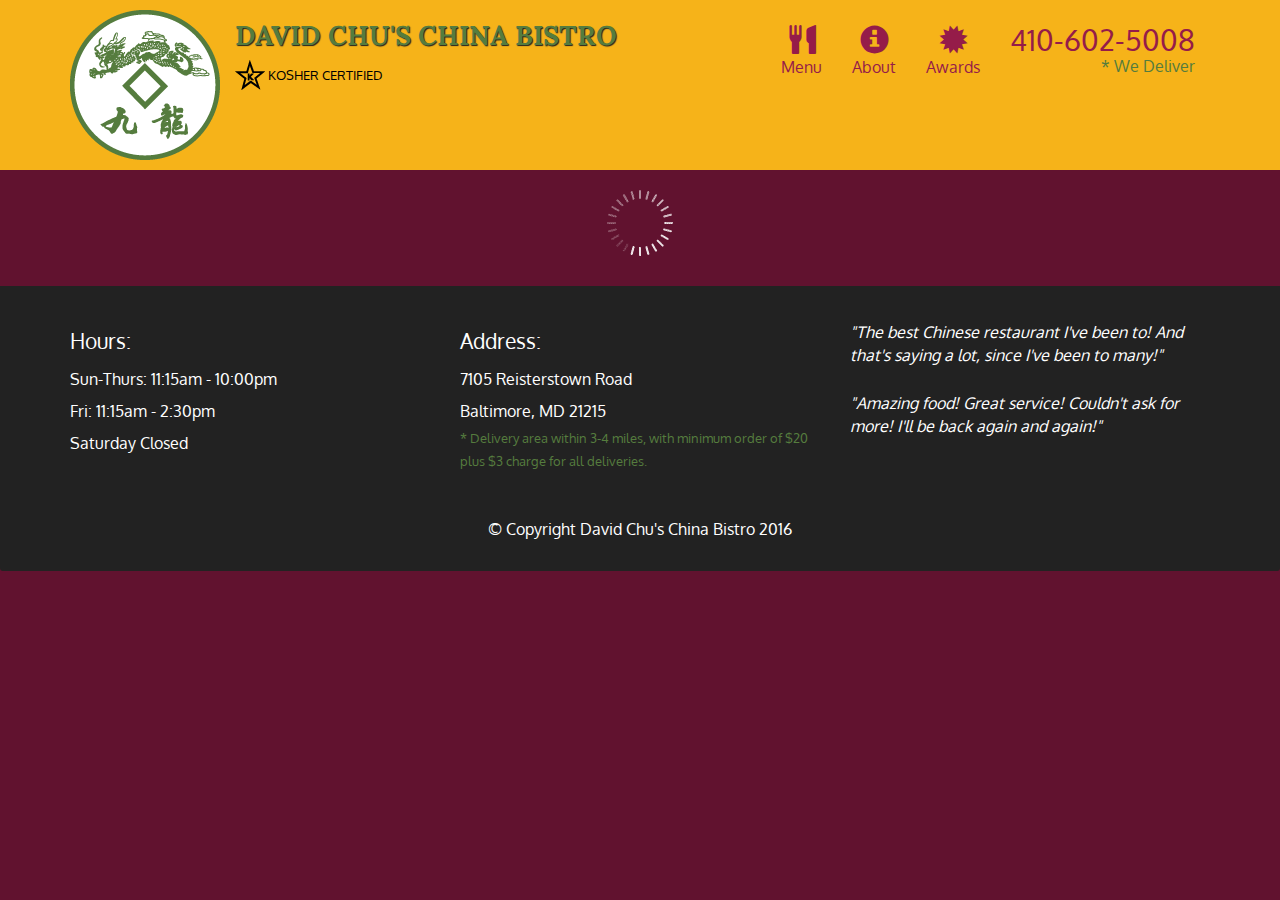
<file: index.html>
<!doctype html>
<html lang="en">
  <head>
    <meta charset="utf-8">
    <meta http-equiv="X-UA-Compatible" content="IE=edge">
    <meta name="viewport" content="width=device-width, initial-scale=1">
    <title>David Chu's China Bistro</title>
    <link rel="stylesheet" href="css/bootstrap.min.css">
    <link rel="stylesheet" href="css/styles.css">
    <link href='https://fonts.googleapis.com/css?family=Oxygen:400,300,700' rel='stylesheet' type='text/css'>
    <link href='https://fonts.googleapis.com/css?family=Lora' rel='stylesheet' type='text/css'>
  </head>
<body>
  <header>
    <nav id="header-nav" class="navbar navbar-default">
      <div class="container">
        <div class="navbar-header">
          <a href="index.html" class="pull-left visible-md visible-lg">
            <div id="logo-img" alt="Logo image"></div>
          </a>

          <div class="navbar-brand">
            <a href="index.html"><h1>David Chu's China Bistro</h1></a>
            <p>
              <img src="images/star-k-logo.png" alt="Kosher certification">
              <span>Kosher Certified</span>
            </p>
          </div>

          <button id="navbarToggle" type="button" class="navbar-toggle collapsed" data-toggle="collapse" data-target="#collapsable-nav" aria-expanded="false">
            <span class="sr-only">Toggle navigation</span>
            <span class="icon-bar"></span>
            <span class="icon-bar"></span>
            <span class="icon-bar"></span>
          </button>
        </div>
        
        <div id="collapsable-nav" class="collapse navbar-collapse">
           <ul id="nav-list" class="nav navbar-nav navbar-right">
            <li id="navHomeButton" class="visible-xs active">
              <a href="index.html">
                <span class="glyphicon glyphicon-home"></span> Home</a>
            </li>
            <li id="navMenuButton">
              <a href="#" onclick="$dc.loadMenuCategories();">
                <span class="glyphicon glyphicon-cutlery"></span><br class="hidden-xs"> Menu</a>
            </li>
            <li>
              <a href="#">
                <span class="glyphicon glyphicon-info-sign"></span><br class="hidden-xs"> About</a>
            </li>
            <li>
              <a href="#">
                <span class="glyphicon glyphicon-certificate"></span><br class="hidden-xs"> Awards</a>
            </li>
            <li id="phone" class="hidden-xs">
              <a href="tel:410-602-5008">
                <span>410-602-5008</span></a><div>* We Deliver</div>
            </li>
          </ul><!-- #nav-list -->
        </div><!-- .collapse .navbar-collapse -->
      </div><!-- .container -->
    </nav><!-- #header-nav -->
  </header>

  <div id="call-btn" class="visible-xs">
    <a class="btn" href="tel:410-602-5008">
    <span class="glyphicon glyphicon-earphone"></span>
    410-602-5008
    </a>
  </div>
  <div id="xs-deliver" class="text-center visible-xs">* We Deliver</div>

  <div id="main-content" class="container"></div>

  <footer class="panel-footer">
    <div class="container">
      <div class="row">
        <section id="hours" class="col-sm-4">
          <span>Hours:</span><br>
          Sun-Thurs: 11:15am - 10:00pm<br>
          Fri: 11:15am - 2:30pm<br>
          Saturday Closed
          <hr class="visible-xs">
        </section>
        <section id="address" class="col-sm-4">
          <span>Address:</span><br>
          7105 Reisterstown Road<br>
          Baltimore, MD 21215
          <p>* Delivery area within 3-4 miles, with minimum order of $20 plus $3 charge for all deliveries.</p>
          <hr class="visible-xs">
        </section>
        <section id="testimonials" class="col-sm-4">
          <p>"The best Chinese restaurant I've been to! And that's saying a lot, since I've been to many!"</p>
          <p>"Amazing food! Great service! Couldn't ask for more! I'll be back again and again!"</p>
        </section>
      </div>
      <div class="text-center">&copy; Copyright David Chu's China Bistro 2016</div>
    </div>
  </footer>

  <!-- jQuery (Bootstrap JS plugins depend on it) -->
  <script src="js/jquery-2.1.4.min.js"></script>
  <script src="js/bootstrap.min.js"></script>
  <script src="js/ajax-utils.js"></script>
  <script src="js/script.js"></script>
</body>
</html>
</file>
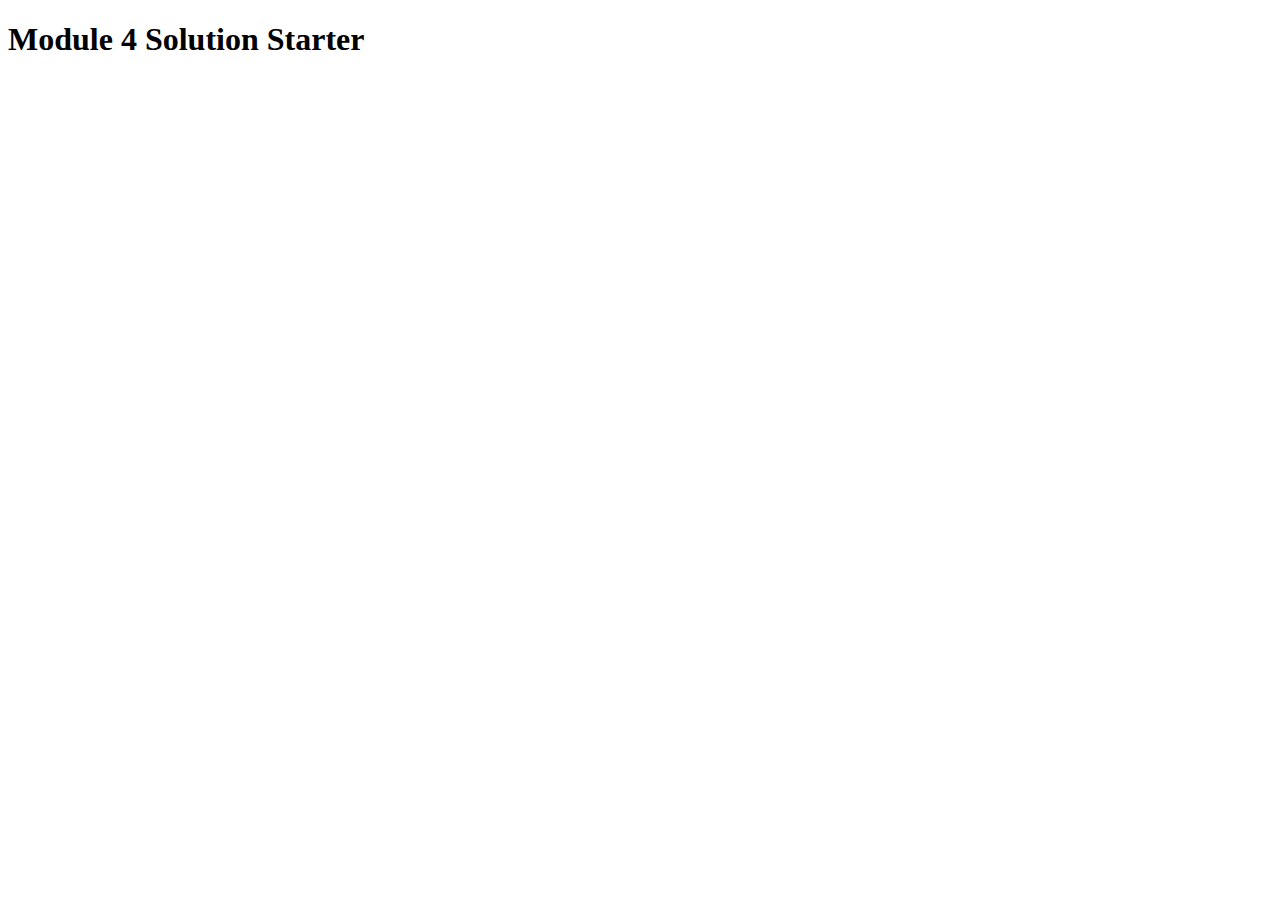
<file: mod4-sol/index.html>
<!DOCTYPE html>
<html>
<head>
  <meta charset="utf-8">
  <title>Module 4 Solution Starter</title>
  <script src="SpeakHello.js"></script>
  <script src="SpeakGoodBye.js"></script>
  <script src="script.js"></script>
</head>
<body>
  <h1>Module 4 Solution Starter</h1>
</body>
</html>
</file>
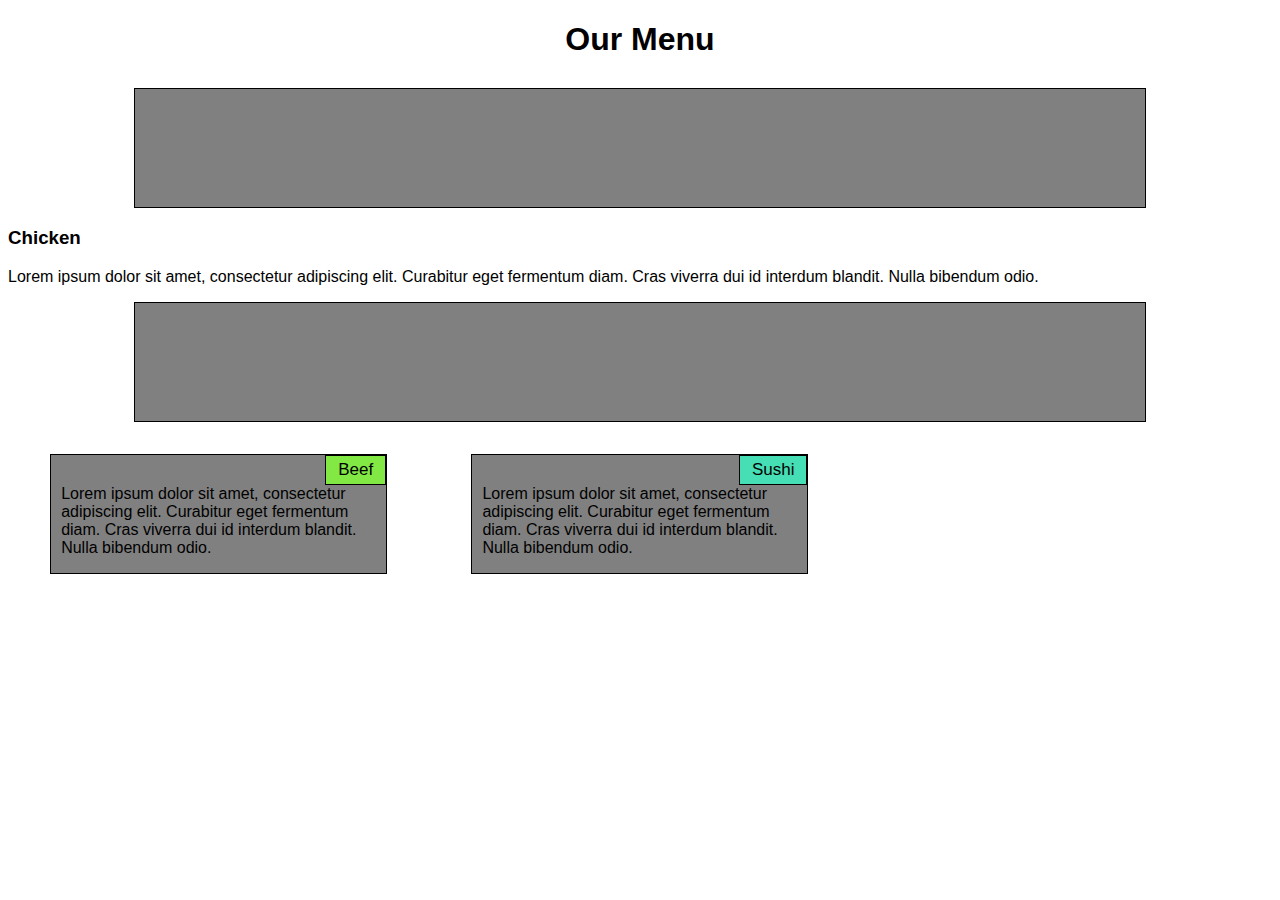
<file: module2-solution/index.html>
<!DOCTYPE html>
<html>
<head>
<meta charset="utf-8">
<meta name="viewport" content="width=device-width, initial-scale=1">
<title>Assignment solution for Module 2</title>
<style>

/********** Base styles **********/
* {
  font-family: Futura, 'Trebuchet MS', Arial, sans-serif;
  box-sizing: border-box;

}
h1 {
  margin-bottom: 30px;
  text-align: center;
}

p {
  position: relative;
  border: 1px solid black;
  background-color: grey;
  padding: 30px 10px 10px 10px;
  width: 80%;
  height: 120px;
  margin-right: auto;
  margin-left: auto;
  color: black;
  overflow: auto;
}

span {
  position: absolute;
  top: 0px;
  right: 0px;
  font-size: 17px;
  border: 1px solid black;
  padding: 4px 12px 4px 12px;
}

/* Simple Responsive Framework. */
.row {
  width: 100%;
}

/********** Desktop view **********/
@media (min-width: 992px) {
  .col-lg-1, .col-lg-2, .col-lg-3, .col-lg-4, .col-lg-5, .col-lg-6, .col-lg-7, .col-lg-8, .col-lg-9, .col-lg-10, .col-lg-11, .col-lg-12 {
    float: left;
 
  }
  .col-lg-1 {
    width: 8.33%;
  }
  .col-lg-2 {
    width: 16.66%;
  }
  .col-lg-3 {
    width: 25%;
  }
  .col-lg-4 {
    width: 33.33%;
  }
  .col-lg-5 {
    width: 41.66%;
  }
  .col-lg-6 {
    width: 50%;
  }
  .col-lg-7 {
    width: 58.33%;
  }
  .col-lg-8 {
    width: 66.66%;
  }
  .col-lg-9 {
    width: 74.99%;
  }
  .col-lg-10 {
    width: 83.33%;
  }
  .col-lg-11 {
    width: 91.66%;
  }
  .col-lg-12 {
    width: 100%;
  }
}

/********** Tablet view **********/
@media (min-width: 768px) and (max-width: 991px) {
  .col-md-1, .col-md-2, .col-md-3, .col-md-4, .col-md-5, .col-md-6, .col-md-7, .col-md-8, .col-md-9, .col-md-10, .col-md-11, .col-md-12 {
    float: left;

  }
  .col-md-1 {
    width: 8.33%;
  }
  .col-md-2 {
    width: 16.66%;
  }
  .col-md-3 {
    width: 25%;
  }
  .col-md-4 {
    width: 33.33%;
  }
  .col-md-5 {
    width: 41.66%;
  }
  .col-md-6 {
    width: 50%;
  }
  .col-md-7 {
    width: 58.33%;
  }
  .col-md-8 {
    width: 66.66%;
  }
  .col-md-9 {
    width: 74.99%;
  }
  .col-md-10 {
    width: 83.33%;
  }
  .col-md-11 {
    width: 91.66%;
  }
  .col-md-12 {
    width: 100%;
  }
}

/********** Mobile view **********/
@media (max-width: 767px) {
  .col-m-1, .col-m-2, .col-m-3, .col-m-4, .col-m-5, .col-m-6, .col-m-7, .col-m-8, .col-m-9, .col-m-10, .col-m-11, .col-m-12 {
    float: left;

  }
  .col-m-1 {
    width: 8.33%;
  }
  .col-m-2 {
    width: 16.66%;
  }
  .col-m-3 {
    width: 25%;
  }
  .col-m-4 {
    width: 33.33%;
  }
  .col-m-5 {
    width: 41.66%;
  }
  .col-m-6 {
    width: 50%;
  }
  .col-m-7 {
    width: 58.33%;
  }
  .col-m-8 {
    width: 66.66%;
  }
  .col-m-9 {
    width: 74.99%;
  }
  .col-m-10 {
    width: 83.33%;
  }
  .col-m-11 {
    width: 91.66%;
  }
  .col-m-12 {
    width: 100%;
  }
}


</style>
</head>
<body>
<h1>Our Menu</h1>

<div class="row">
  <div class="col-12"><p><h3>Chicken</h3>Lorem ipsum dolor sit amet, consectetur adipiscing elit. Curabitur eget fermentum diam. Cras viverra dui id interdum blandit. Nulla bibendum odio.</p></div>
  <div class="col-lg-4 col-md-6 col-m-12"><p><span style="background-color: #82E844;">Beef</span>Lorem ipsum dolor sit amet, consectetur adipiscing elit. Curabitur eget fermentum diam. Cras viverra dui id interdum blandit. Nulla bibendum odio.</p></div>
  <div class="col-lg-4 col-md-12 col-m-12"><p><span style="background-color: #46DEB4;">Sushi</span>Lorem ipsum dolor sit amet, consectetur adipiscing elit. Curabitur eget fermentum diam. Cras viverra dui id interdum blandit. Nulla bibendum odio.</p></div>
</div>

</body>
</html>
</file>
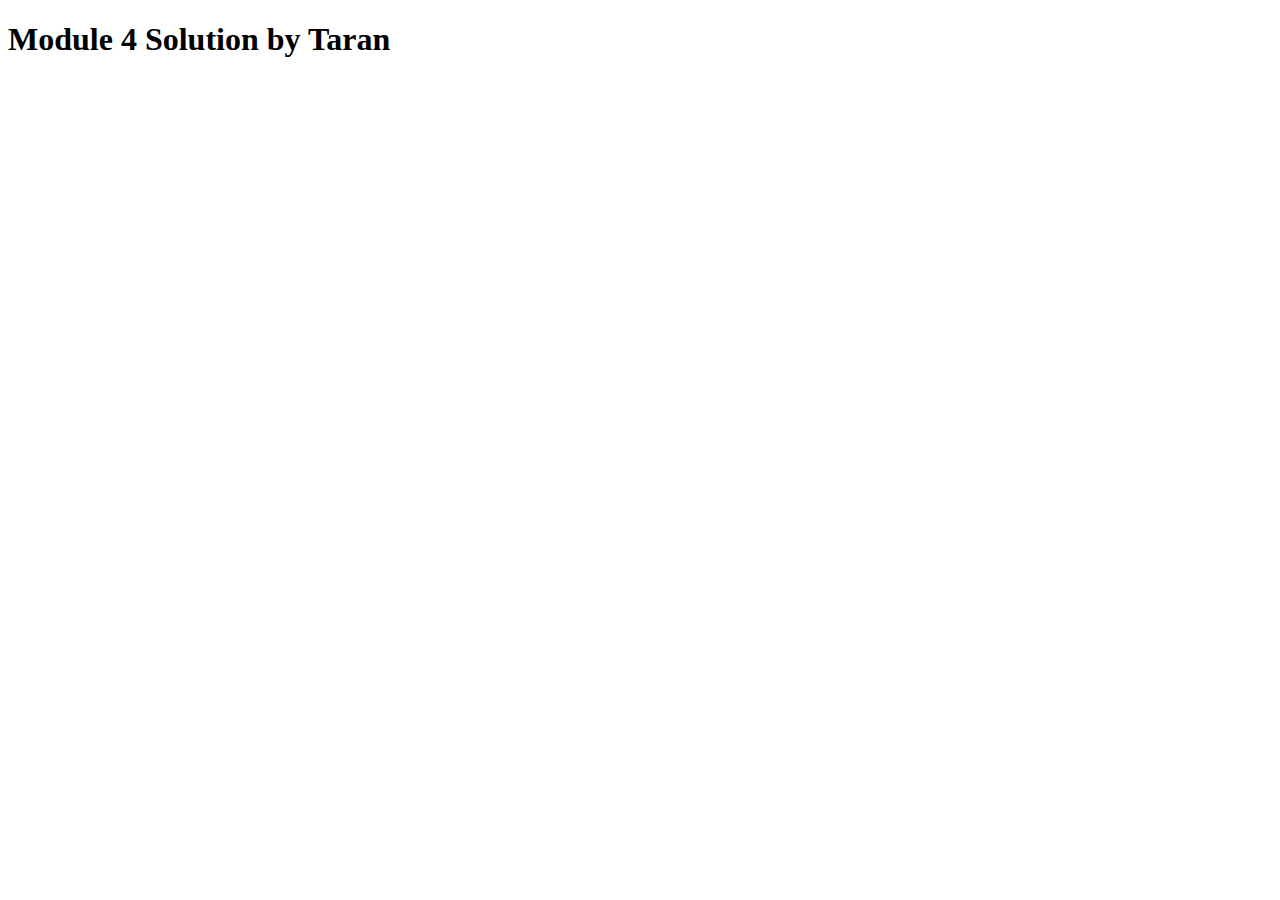
<file: mod4-sol/index-old3.html>
<!DOCTYPE html>
<html>
<head>
  <meta charset="utf-8">
  <title>Module 4 Solution by Taran</title>
  <script src="SpeakHello.js"></script>
  <script src="SpeakGoodBye.js"></script>
  <script src="script.js"></script>
</head>
<body>
  <h1>Module 4 Solution by Taran</h1>
</body>
</html>
</file>
<file: css/styles.css>
body {
  font-size: 16px;
  color: #fff;
  background-color: #61122f;
  font-family: 'Oxygen', sans-serif;
}

/** HEADER **/
#header-nav {
  background-color: #f6b319;
  border-radius: 0;
  border: 0;
}

#logo-img {
  background: url('../images/restaurant-logo_large.png') no-repeat;
  width: 150px;
  height: 150px;
  margin: 10px 15px 10px 0;
}

.navbar-brand {
  padding-top: 25px;
}
.navbar-brand h1 { /* Restaurant name */
  font-family: 'Lora', serif;
  color: #557c3e;
  font-size: 1.5em;
  text-transform: uppercase;
  font-weight: bold;
  text-shadow: 1px 1px 1px #222;
  margin-top: 0;
  margin-bottom: 0;
  line-height: .75;
}
.navbar-brand a:hover, .navbar-brand a:focus {
  text-decoration: none;
}
.navbar-brand p { /* Kosher cert */
  color: #000;
  text-transform: uppercase;
  font-size: .7em;
  margin-top: 15px;
}
.navbar-brand p span { /* Star-K */
  vertical-align: middle;
}

#nav-list {
  margin-top: 10px;
}
#nav-list a {
  color: #951C49;
  text-align: center;
}
#nav-list a:hover {
  background: #E7E7E7;
}
#nav-list a span {
  font-size: 1.8em;
}

#phone {
  margin-top: 5px;
}
#phone a { /* Phone number */
  text-align: right;
  padding-bottom: 0;
}
#phone div { /* We Deliver */
  color: #557c3e;
  text-align: right;
  padding-right: 15px;
}

.navbar-header button.navbar-toggle, .navbar-header .icon-bar {
  border: 1px solid #61122f;
}
.navbar-header button.navbar-toggle {
  clear: both;
  margin-top: -30px;
}
/* END HEADER */

/* FOOTER */
.panel-footer {
  margin-top: 30px;
  padding-top: 35px;
  padding-bottom: 30px;
  background-color: #222;
  border-top: 0;
}
.panel-footer div.row {
  margin-bottom: 35px;
}
#hours, #address {
  line-height: 2;
}
#hours > span, #address > span {
  font-size: 1.3em;
}
#address p {
  color: #557c3e;
  font-size: .8em;
  line-height: 1.8;
}
#testimonials {
  font-style: italic;
}
#testimonials p:nth-child(2) {
  margin-top: 25px;
}
/* END FOOTER */



/* HOME PAGE */
.container .jumbotron {
  box-shadow: 0 0 50px #3F0C1F;
  border: 2px solid #3F0C1F;
}

#menu-tile, #specials-tile, #map-tile {
  height: 250px;
  width: 100%;
  margin-bottom: 15px;
  position: relative;
  border: 2px solid #3F0C1F;
  overflow: hidden;
}
#menu-tile:hover, #specials-tile:hover, #map-tile:hover {
  box-shadow: 0 1px 5px 1px #cccccc;
}
#menu-tile {
  background: url('../images/menu-tile.jpg') no-repeat;
  background-position: center;
}
#specials-tile {
  background: url('../images/specials-tile.jpg') no-repeat;
  background-position: center;
}
#menu-tile span, #specials-tile span, #map-tile span {
  position: absolute;
  bottom: 0;
  right: 0;
  width: 100%;
  text-align: center;
  font-size: 1.6em;
  text-transform: uppercase;
  background-color: #000;
  color: #fff;
  opacity: .8;
}
/* END HOME PAGE */

/* MENU CATEGORIES PAGE */
.category-tile { 
  position: relative;
  border: 2px solid #3F0C1F;
  overflow: hidden;
  width: 200px;
  height: 200px;
  margin: 0 auto 15px;
}
.category-tile span {
  position: absolute;
  bottom: 0;
  right: 0;
  width: 100%;
  text-align: center;
  font-size: 1.2em;
  text-transform: uppercase;
  background-color: #000;
  color: #fff;
  opacity: .8;
}
.category-tile:hover {
  box-shadow: 0 1px 5px 1px #cccccc;
}

#menu-categories-title + div {
  margin-bottom: 50px;
}
/* END MENU CATEGORIES PAGE */

/* SINGLE CATEGORY PAGE */
.menu-item-tile {
  margin-bottom: 25px;
}
.menu-item-tile hr {
  width: 80%;
}
.menu-item-tile .menu-item-price {
  font-size: 1.1em;
  text-align: right;
  margin-top: -15px;
  margin-right: -15px;
}
.menu-item-tile .menu-item-price span {
  font-size: .6em;
}
.menu-item-photo {
  position: relative;
  border: 2px solid #3F0C1F; 
  overflow: hidden;
  padding: 0;
  margin-right: -15px;
  margin-left: auto;
  margin-bottom: 20px;
  max-width: 250px;
}
.menu-item-photo div {
  position: absolute;
  bottom: 0;
  right: 0;
  width: 80px;
  background-color: #557c3e;
  text-align: center;
}
.menu-item-description {
  padding-right: 30px;
}
h3.menu-item-title {
  margin: 0 0 10px;
}
.menu-item-details {
  font-size: .9em;
  font-style: italic;
}
/* END SINGLE CATEGORY PAGE */


/********** Large devices only **********/
@media (min-width: 1200px) {
  .container .jumbotron {
    background: url('../images/jumbotron_1200.jpg') no-repeat;
    height: 675px;
  }
}

/********** Medium devices only **********/
@media (min-width: 992px) and (max-width: 1199px) {
  /* Header */
  #logo-img {
    background: url('../images/restaurant-logo_medium.png') no-repeat;
    width: 100px;
    height: 100px;
    margin: 5px 5px 5px 0;
  }
  /* End Header */

  /* Home Page */
  .container .jumbotron {
    background: url('../images/jumbotron_992.jpg') no-repeat;
    height: 558px;
  }
  /* End Home Page */
}

/********** Small devices only **********/
@media (min-width: 768px) and (max-width: 991px) {
  /* Home Page */
  .container .jumbotron {
    background: url('../images/jumbotron_768.jpg') no-repeat;
    height: 432px;
  }
  /* End Home Page */
}

/********** Extra small devices only **********/
@media (max-width: 767px) {
  /* Header */
  .navbar-brand {
    padding-top: 10px;
    height: 80px;
  }
  .navbar-brand h1 { /* Restaurant name */
    padding-top: 10px;
    font-size: 5vw; /* 1vw = 1% of viewport width */
  }
  .navbar-brand p { /* Kosher cert */
    font-size: .6em;
    margin-top: 12px;
  }
  .navbar-brand p img { /* Star-K */
    height: 20px;
  }

  #collapsable-nav a { /* Collapsed nav menu text */
    font-size: 1.2em;
  }
  #collapsable-nav a span { /* Collapsed nav menu glyph */
    font-size: 1em;
    margin-right: 5px;
  }

  #call-btn > a {
    font-size: 1.5em;
    display: block;
    margin: 0 20px;
    padding: 10px;
    border: 2px solid #fff;
    background-color: #f6b319;
    color: #951c49;
  }
  #xs-deliver {
    margin-top: 5px;
    font-size: .7em;
    letter-spacing: .1em;
    text-transform: uppercase;
  }
  /* End Header */

  /* Footer */
  .panel-footer section {
    margin-bottom: 30px;
    text-align: center;
  }
  .panel-footer section:nth-child(3) {
    margin-bottom: 0; /* margin already exists on the whole row */
  }
  .panel-footer section hr {
    width: 50%;
  }
  /* End Footer */

  /* Home Page */
  .container .jumbotron {
    margin-top: 30px;
    padding: 0;
  }
  #menu-tile, #specials-tile {
    width: 360px;
    margin: 0 auto 15px;
  }

  .menu-item-photo {
    margin-right: auto;
  }
  .menu-item-tile .menu-item-price {
    text-align: center;
  }
  .menu-item-description {
    text-align: center;;
  }
}


/********** Super extra small devices Only :-) (e.g., iPhone 4) **********/
@media (max-width: 479px) {
  /* Header */
  .navbar-brand h1 { /* Restaurant name */
    padding-top: 5px;
    font-size: 6vw;
  }
  /* End Header */
  
  /* Home page */
  #menu-tile, #specials-tile {
    width: 280px;
    margin: 0 auto 15px;
  }

  .col-xxs-12 {
    position: relative;
    min-height: 1px;
    padding-right: 15px;
    padding-left: 15px;
    float: left;
    width: 100%;
  }
}
</file>
